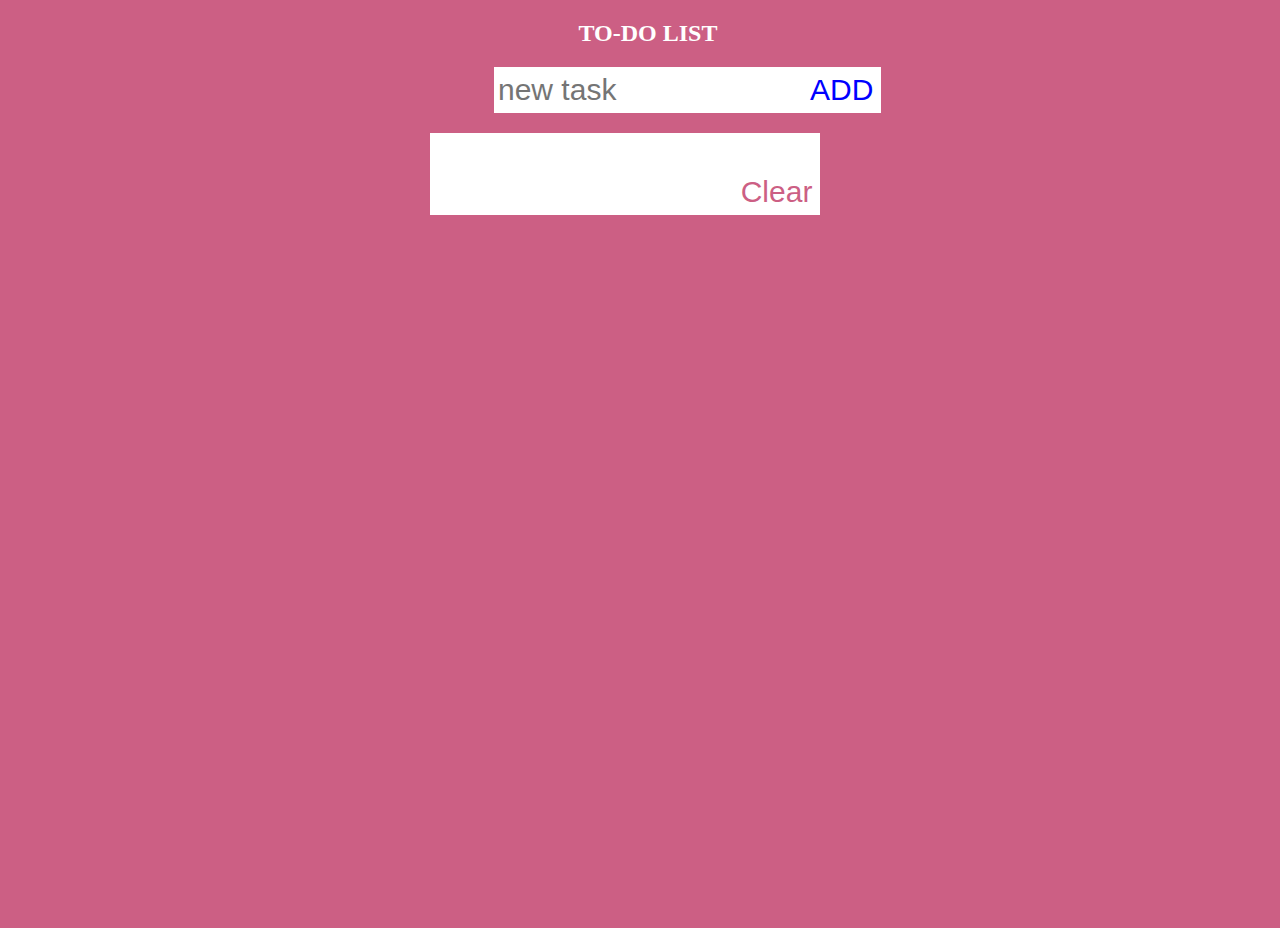
<file: assets/index.html>
<!DOCTYPE html>
<html lang="en">
<head>
    <meta charset="UTF-8">
    <meta http-equiv="X-UA-Compatible" content="IE=edge">
    <meta name="viewport" content="width=device-width, initial-scale=1.0">
    <link rel="stylesheet" href='style.css'>
    <link rel="stylesheet" href="https://cdnjs.cloudflare.com/ajax/libs/font-awesome/4.7.0/css/font-awesome.min.css">
	<link rel="stylesheet" href="https://cdnjs.cloudflare.com/ajax/libs/font-awesome/5.15.3/css/all.min.css">
    <title>To do list</title>

</head>
<body>
    <h2>TO-DO LIST</h2>
    <form>
        <input type='text' name="list" id="list" placeholder="new task">
        <button type='submit' name="submit" id="submit">ADD</button>
    </form>

    <div class="listTasks"></div>
    
    <script src='script.js'></script>
</body>
</html>
</file>
<file: assets/style.css>
body{
    height: 100vh;
    width: 100vw;
    background-color: rgb(204, 95, 132);
    text-align: center;
}

h2 {
    color: white;
    margin-top: 20px;
}

button{
    border-color:transparent;
    margin-left: 0;
    height: 46px;
    color:blue;
    position:absolute;
    background-color: white;
    font-size: 30px;
}

#list{
    height: 40px;
    width: 300px;
    font-size: 30px;
    margin-right: 0;
    position:relative;
    border-color: transparent;
}

div{margin-left:33%;
    align-content: center;
    width:390px;
    background-color: white;
    text-align: left;
    padding-top: 20px;
    padding-bottom: 20px;
    margin-top: 20px;

}

hr{
    margin-right: 50px;
    background-color:blue;
}

label{
    font-size: 20px;
}

.fas{
    color: rgb(204, 95, 132) ;
}

.clear{
    color:rgb(204, 95, 132);
    width: 390px;
    text-align: right;
}
</file>
